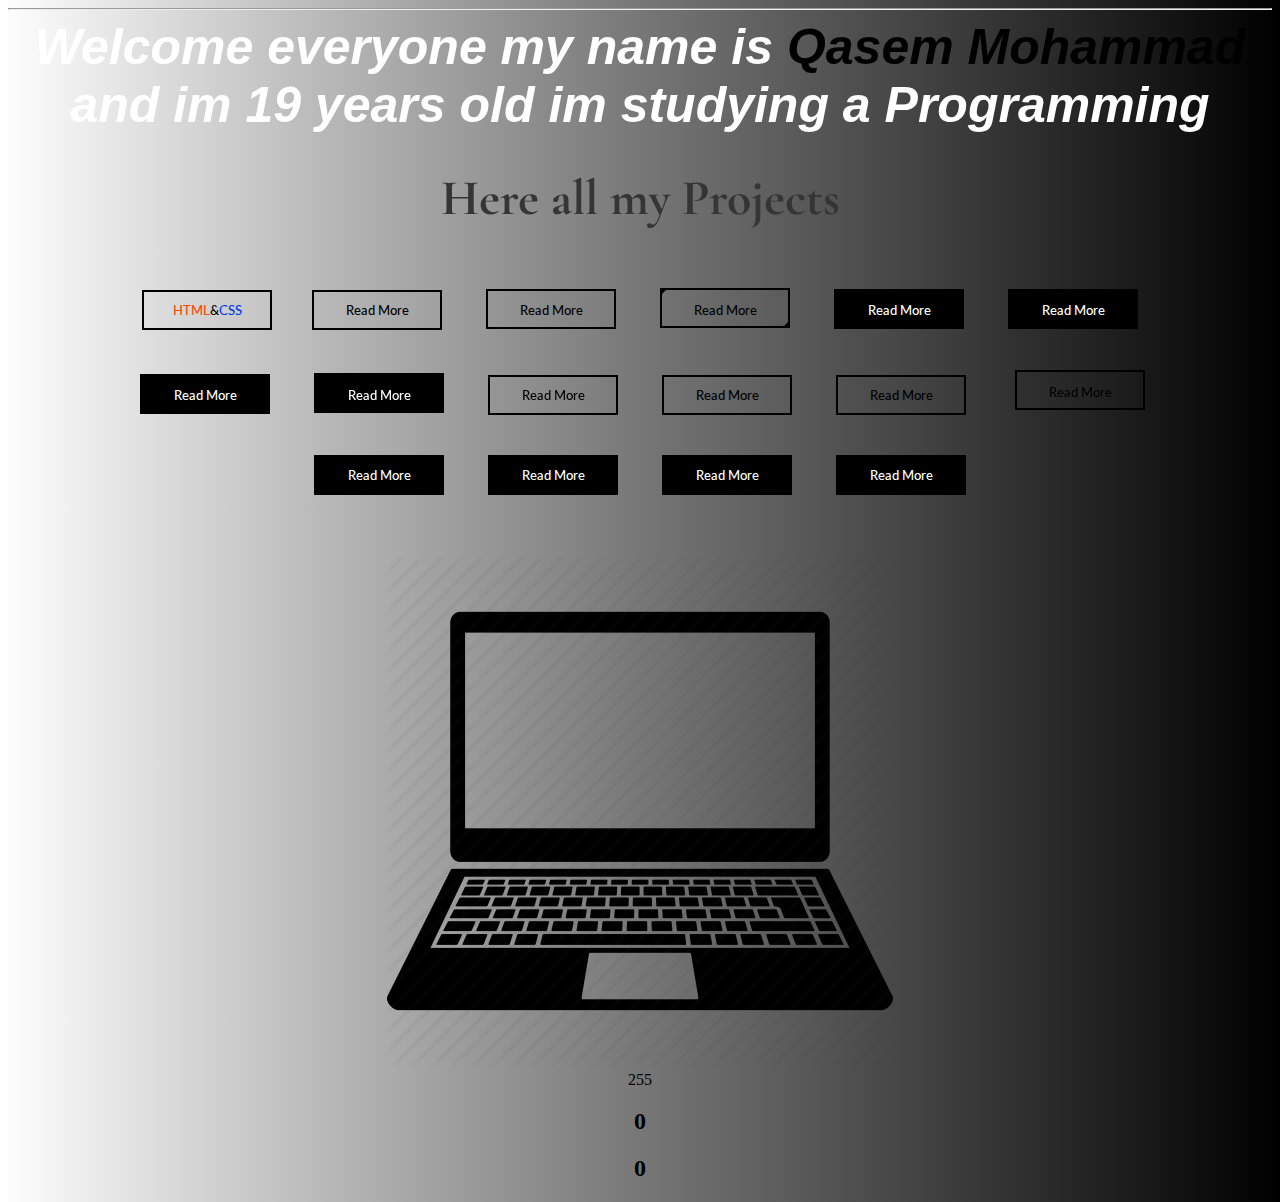
<file: index.html>
<!DOCTYPE html>
<html lang="en">
<head>
    <script>
        function Readmousemove(e) {
          var result_x = document.getElementById ("x_result");
          var result_y = document.getElementById ("y_result");
          result_x.innerHTML = e.clientX;
          result_y.innerHTML = e.clientY;
        }
        document.onmousemove = Readmousemove;  
      </script>
    <meta charset="UTF-8">
    <meta http-equiv="X-UA-Compatible" content="IE=edge">
    <meta name="viewport" content="width=device-width, initial-scale=1.0">
    <title>Qasem Website</title>
    <link rel="stylesheet" type="text/css" href="index.css"
</head>
<body id="body">
    <div>





        <hr>
    </div>
    <div id="main"><center><strong>Welcome everyone my name is <span id="name">Qasem Mohammad</span> and im 19 years old im studying a Programming</strong></center></div>
<div>
    <header>
        <link href="https://fonts.googleapis.com/css2?family=Lato&display=swap" rel="stylesheet">
       <link href="https://fonts.googleapis.com/css2?family=Cormorant+Garamond:wght@500&display=swap" rel="stylesheet">
     </header>
     
     <h1>Here all my Projects</h1>
     <div class="frame">
       <button onclick="window.location.href='http://127.0.0.1:5500/HTML5.html';" class="custom-btn btn-1"><span id="html">HTML</span>&<span id="css">CSS</span></a>
       <button class="custom-btn btn-2">Read More</button>
       <button class="custom-btn btn-3"><span>Read More</span></button>
       <button class="custom-btn btn-4">Read More</button>
       <button class="custom-btn btn-5"><span>Read More</span></button>
       <button class="custom-btn btn-6"><span>Read More</span></button>
       <button class="custom-btn btn-7">Read More</button>
       <button class="custom-btn btn-8">Read More</button>
       <button class="custom-btn btn-9">Read More</button>
       <button class="custom-btn btn-10">Read More</button>
       <button class="custom-btn btn-11">Read More</button>
       <button class="custom-btn btn-12"><span>Click!</span><span>Read More</span></button>
       <button class="custom-btn btn-13">Read More</button>
       <button class="custom-btn btn-14">Read More</button>
       <button class="custom-btn btn-15">Read More</button>
       <button class="custom-btn btn-16">Read More</button>
       <p style="font-family: Andale Mono, monospace;">
         </p>
     </div>


</table></center>
</div>
<center> <img src="images/pngegg.png"</center>
<div>
255
</div>
<h2 id="x_result">0</h2>
<h2 id="y_result">0</h2>
</body>
</html>
</file>
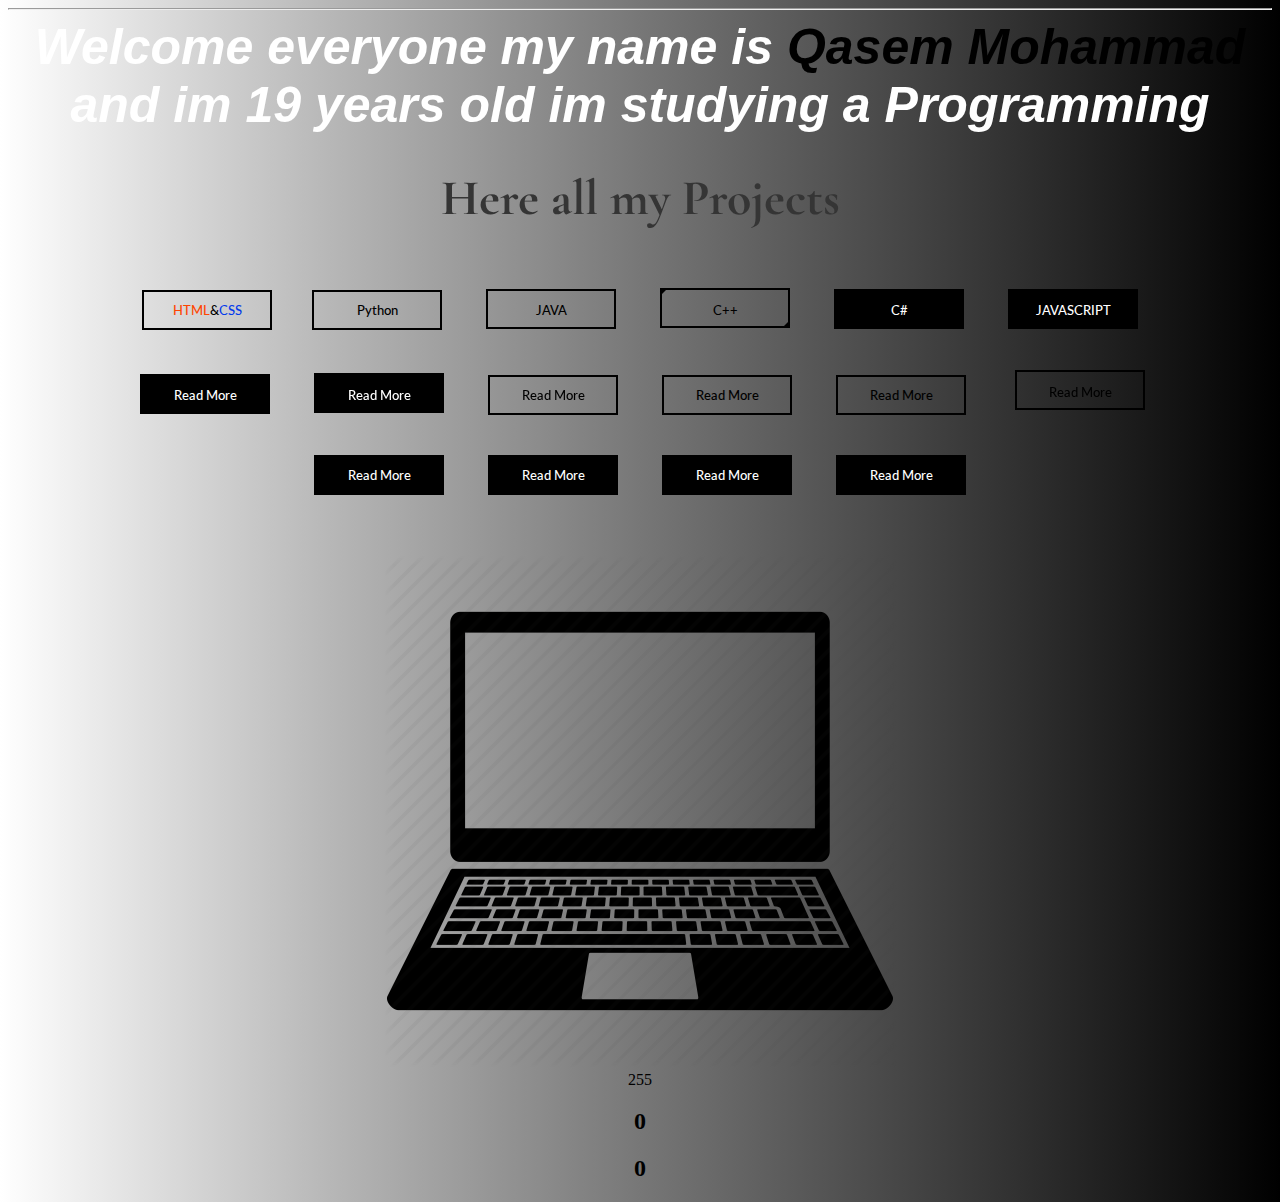
<file: HTML CSS/index.html>
<!DOCTYPE html>
<html lang="en">
<head>
    <script>
        function Readmousemove(e) {
          var result_x = document.getElementById ("x_result");
          var result_y = document.getElementById ("y_result");
          result_x.innerHTML = e.clientX;
          result_y.innerHTML = e.clientY;
        }
        document.onmousemove = Readmousemove;  
      </script>
    <meta charset="UTF-8">
    <meta http-equiv="X-UA-Compatible" content="IE=edge">
    <meta name="viewport" content="width=device-width, initial-scale=1.0">
    <title>Qasem Website</title>
    <link rel="stylesheet" type="text/css" href="index.css"
</head>
<body id="body">
    <div>





        <hr>
    </div>
    <div id="main"><center><strong>Welcome everyone my name is <span id="name">Qasem Mohammad</span> and im 19 years old im studying a Programming</strong></center></div>
<div>
    <header>
        <link href="https://fonts.googleapis.com/css2?family=Lato&display=swap" rel="stylesheet">
       <link href="https://fonts.googleapis.com/css2?family=Cormorant+Garamond:wght@500&display=swap" rel="stylesheet">
     </header>
     
     <h1>Here all my Projects</h1>
     <div class="frame">
       <button onclick="window.location.href='http://127.0.0.1:5500/HTML CSS/HTML5.html';" class="custom-btn btn-1"><span id="html">HTML</span>&<span id="css">CSS</span></a>
       <button onclick="window.location.href='http://127.0.0.1:5500/python.html';" class="custom-btn btn-2">Python</button>
       <button class="custom-btn btn-3"><span>JAVA</span></button>
       <button class="custom-btn btn-4">C++</button>
       <button class="custom-btn btn-5"><span>C#</span></button>
       <button class="custom-btn btn-6"><span>JAVASCRIPT</span></button>
       <button class="custom-btn btn-7">Read More</button>
       <button class="custom-btn btn-8">Read More</button>
       <button class="custom-btn btn-9">Read More</button>
       <button class="custom-btn btn-10">Read More</button>
       <button class="custom-btn btn-11">Read More</button>
       <button class="custom-btn btn-12"><span>Click!</span><span>Read More</span></button>
       <button class="custom-btn btn-13">Read More</button>
       <button class="custom-btn btn-14">Read More</button>
       <button class="custom-btn btn-15">Read More</button>
       <button class="custom-btn btn-16">Read More</button>
       <p style="font-family: Andale Mono, monospace;">
         </p>
     </div>


</table></center>
</div>
<center> <img src="/images/pngegg.png"</center>
<div>
255
</div>
<h2 id="x_result">0</h2>
<h2 id="y_result">0</h2>
</body>
</html>
</file>
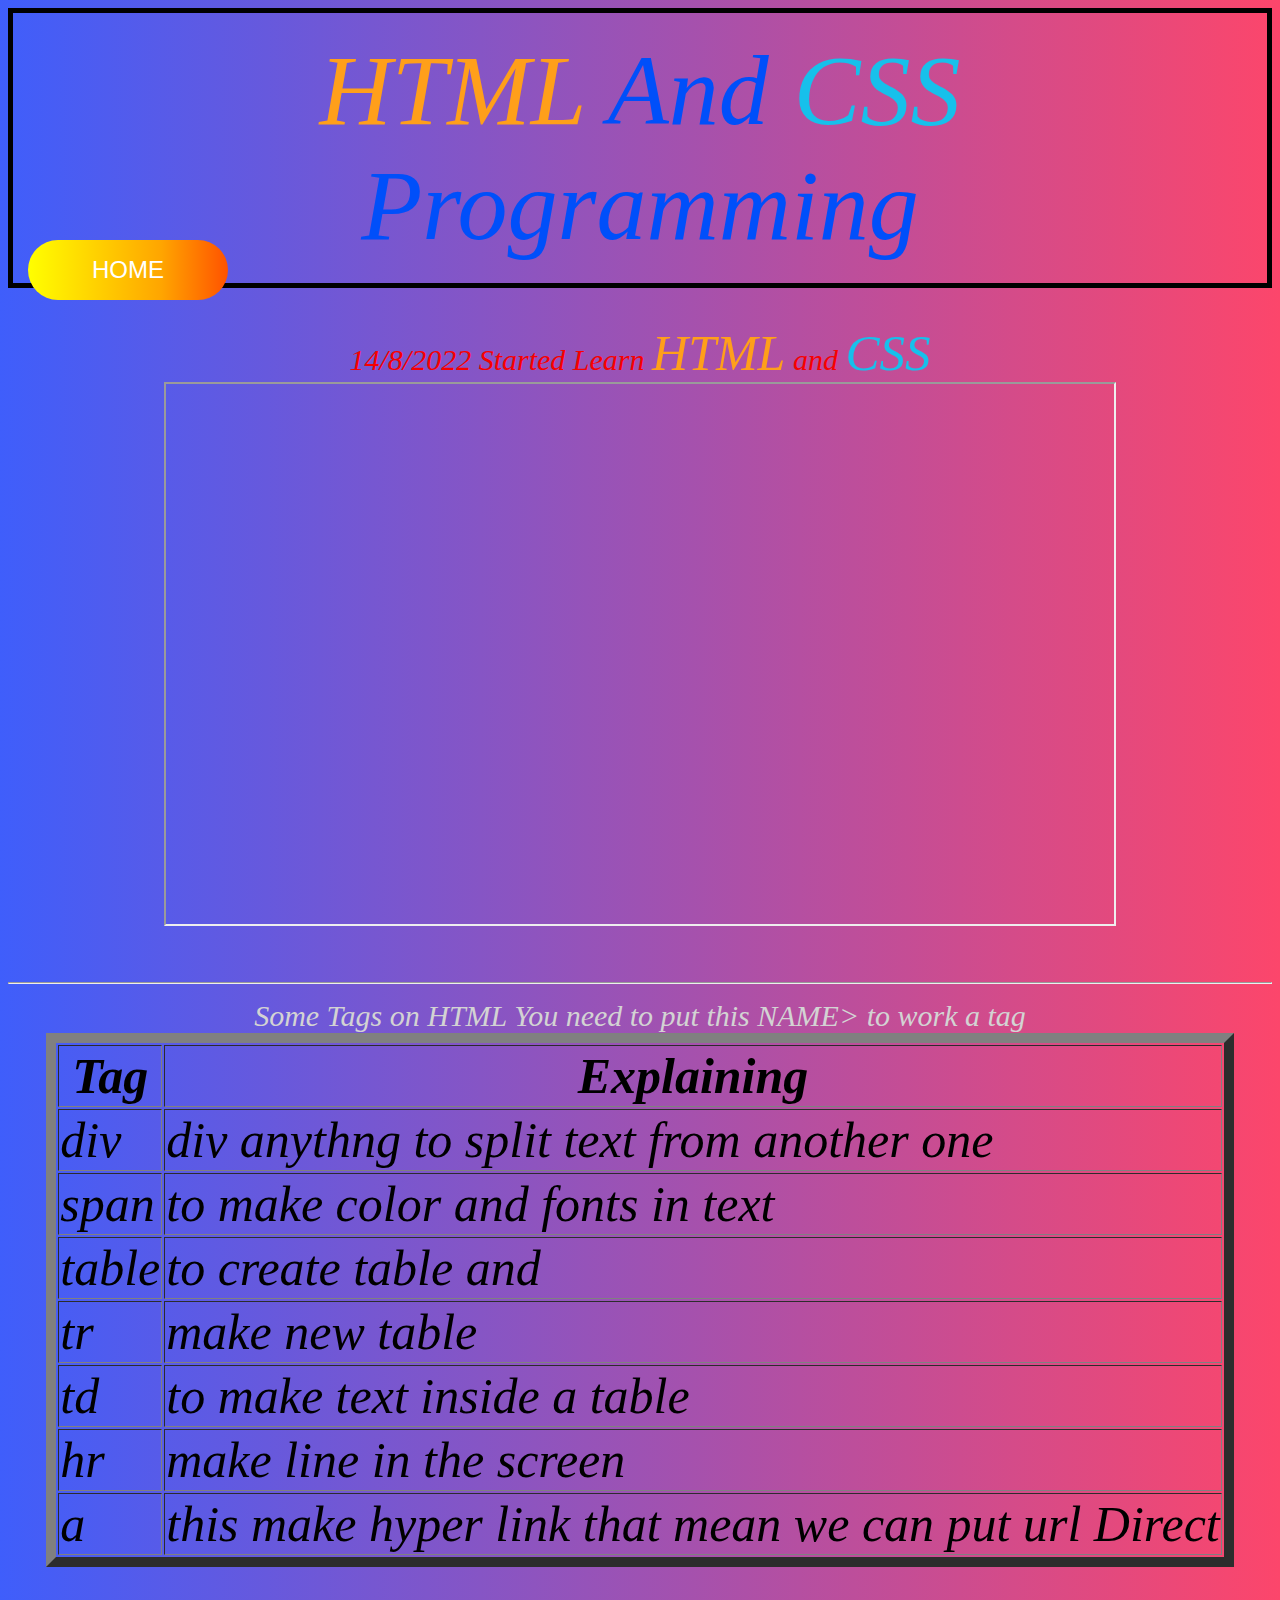
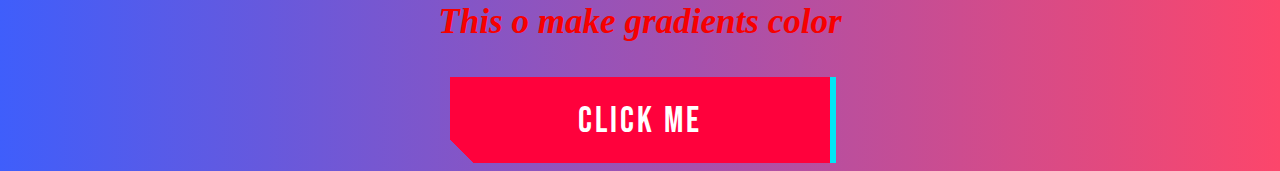
<file: HTML5.html>
<!DOCTYPE html>
<html lang="en">
<head>
    <meta charset="UTF-8">
    <meta http-equiv="X-UA-Compatible" content="IE=edge">
    <meta name="viewport" content="width=device-width, initial-scale=1.0">
    <title>My Website</title>
    <link rel="stylesheet" type="text/css" href="style.css"


</head>
<body>
    <div>
        <a id="a-1" href="/index.html">HOME</a>  
    </div>
<div id="website_header">

<center><span id="chtml">HTML</span> And <span id="ccss">CSS</span> Programming</center>


</div>
<br>
<br>
<div class="text">
<center>14/8/2022 Started Learn <span id="html">HTML</span> and <span id="css">CSS</span></center>
<center><iframe width="948" height="540" src="https://www.youtube.com/embed/c9559JVpFV4" title="تعلم HTML و CSS خطوة بخطوة بطريقة سهلة ومبسطة - دورة كاملة" frameborder="05" allow="accelerometer; autoplay; clipboard-write; encrypted-media; gyroscope; picture-in-picture" allowfullscreen></iframe></center>

<br>
<hr>
<div id="tags">
    <center>Some Tags on HTML You need to put this NAME> to work a tag
        <br>






        </table> 
    </center>

</div>

<div>
    <div class="table">
        <center><table border="10">
            <tr><th>Tag</th><th>Explaining</th></tr>
            <tr><td>div</td><td>div anythng to split text from another one</td></tr></center>
            <tr><td>span</td><td>to make color and fonts in text</td></tr></center>
            <tr><td>table</td><td>to create table and</td></tr></center>
            <tr><td>tr</td><td>make new table</td></tr></center>
            <tr><td>td</td><td>to make text inside a table</td></tr></center>
            <tr><td>hr</td><td>make line in the screen</td></tr></center>
            <tr><td>a</td><td>this make hyper link that mean we can put url Direct</td></tr></center>
        
        </table>
            
                    
</div>
<div>
    <h3><center>This o make gradients color</center></h3>

<center><link rel="preconnect" href="https://fonts.gstatic.com"> 
    <link href="https://fonts.googleapis.com/css2?family=Bebas+Neue&display=swap" rel="stylesheet" >
    
    <button>Click me</button></center>
</div>

</body>
</html>
</file>
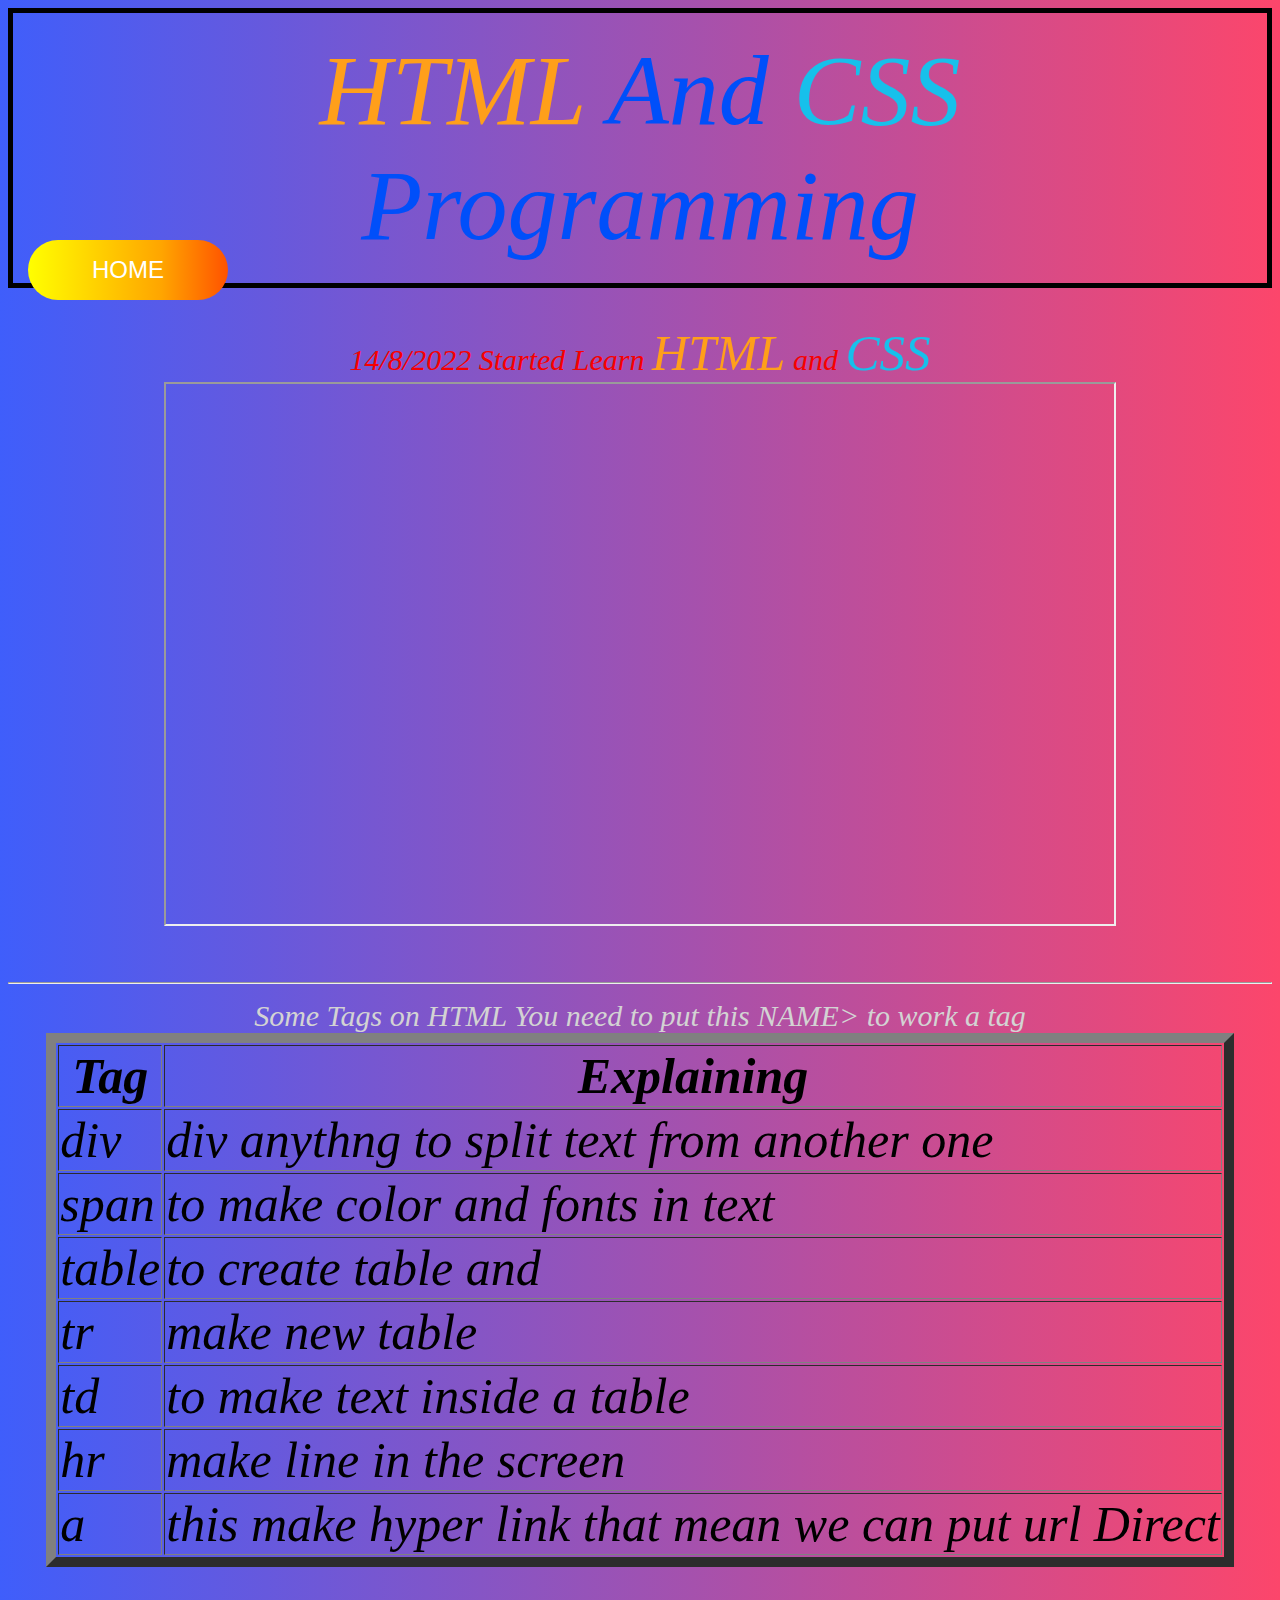
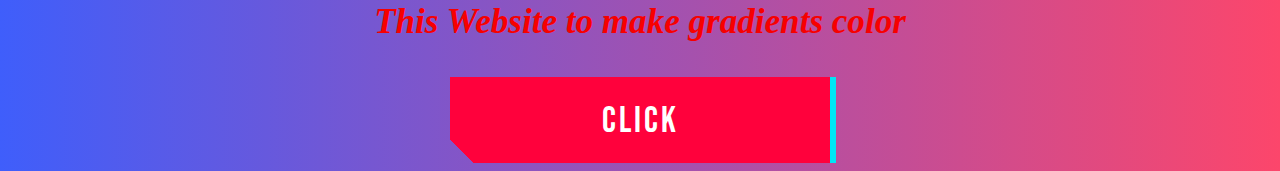
<file: HTML CSS/HTML5.html>
<!DOCTYPE html>
<html lang="en">

<head>
    <meta charset="UTF-8">
    <meta http-equiv="X-UA-Compatible" content="IE=edge">
    <meta name="viewport" content="width=device-width, initial-scale=1.0">
    <title>My Website</title>
    <link rel="stylesheet" type="text/css" href="style.css" </head>

<body>
    <div>
        <a id="a-1" href="index.html">HOME</a>
    </div>
    <div id="website_header">

        <center><span id="chtml">HTML</span> And <span id="ccss">CSS</span> Programming</center>


    </div>
    <br>
    <br>
    <div class="text">
        <center>14/8/2022 Started Learn <span id="html">HTML</span> and <span id="css">CSS</span></center>
        <center><iframe width="948" height="540" src="https://www.youtube.com/embed/c9559JVpFV4"
                title="تعلم HTML و CSS خطوة بخطوة بطريقة سهلة ومبسطة - دورة كاملة" frameborder="05"
                allow="accelerometer; autoplay; clipboard-write; encrypted-media; gyroscope; picture-in-picture"
                allowfullscreen></iframe></center>

        <br>
        <hr>
        <div id="tags">
            <center>Some Tags on HTML You need to put this NAME> to work a tag
                <br>






                </table>
            </center>

        </div>

        <div>
            <div class="table">
                <center>
                    <table border="10">
                        <tr>
                            <th>Tag</th>
                            <th>Explaining</th>
                        </tr>
                        <tr>
                            <td>div</td>
                            <td>div anythng to split text from another one</td>
                        </tr>
                </center>
                <tr>
                    <td>span</td>
                    <td>to make color and fonts in text</td>
                </tr>
                </center>
                <tr>
                    <td>table</td>
                    <td>to create table and</td>
                </tr>
                </center>
                <tr>
                    <td>tr</td>
                    <td>make new table</td>
                </tr>
                </center>
                <tr>
                    <td>td</td>
                    <td>to make text inside a table</td>
                </tr>
                </center>
                <tr>
                    <td>hr</td>
                    <td>make line in the screen</td>
                </tr>
                </center>
                <tr>
                    <td>a</td>
                    <td>this make hyper link that mean we can put url Direct</td>
                </tr>
                </center>

                </table>


            </div>
            <div>
                <h3>
                    <center>This Website to make gradients color</center>
                </h3>

                <center>
                    <link rel="preconnect" href="https://fonts.gstatic.com">
                    <link href="https://fonts.googleapis.com/css2?family=Bebas+Neue&display=swap" rel="stylesheet">

                    <button>Click</button>
                </center>
            </div>

</body>

</html>
</file>
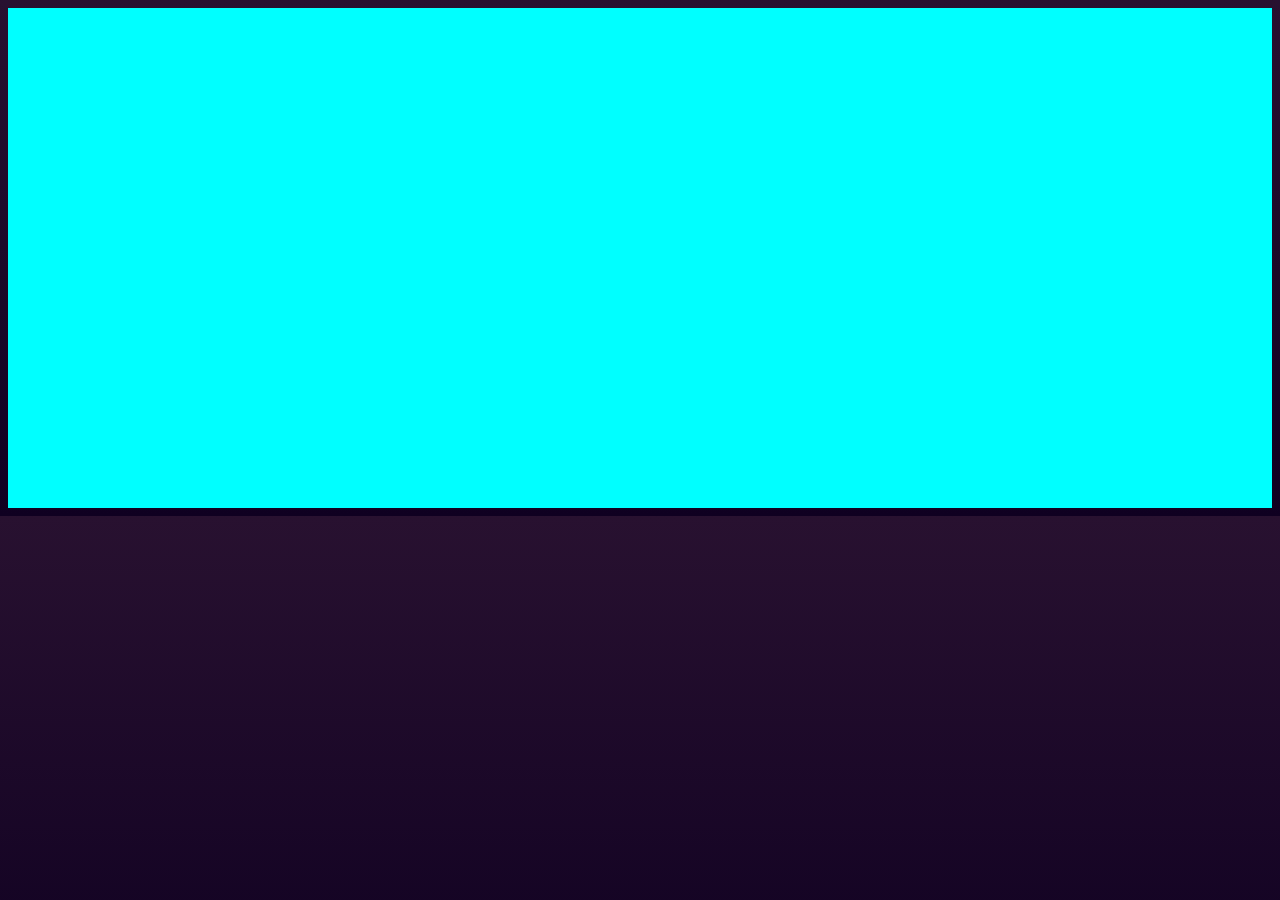
<file: HTML CSS/test.html>
<!DOCTYPE html>
<html lang="en">
<head>
    <meta charset="UTF-8">
    <meta http-equiv="X-UA-Compatible" content="IE=edge">
    <meta name="viewport" content="width=device-width, initial-scale=1.0">
    <title>Document</title>
    <link rel="stylesheet" type="text/css" href="test.css"
</head>
<body>
    
</body>
</html>
</file>
<file: index.css>
#body {

  background-image: linear-gradient(to right, #ffffff, #b9b9b9, #777777, #3b3b3b, #000000);
}
#main {color: white;
    font-size: 50px; font-family: Verdana, Geneva, Tahoma, sans-serif; font-style: italic;}


td {
font-size: 50px;
color: crimson;
}

#name {color: black; font-family:Impact, Haettenschweiler, 'Arial Narrow Bold', sans-serif ;}

body {
    background: #e0e5ec;
  }
  h1 {
    position: relative;
    text-align: center;
    color: #353535;
    font-size: 50px;
    font-family: "Cormorant Garamond", serif;
  }
  
  p {
    font-family: 'Lato', sans-serif;
    font-weight: 300;
    text-align: center;
    font-size: 18px;
    color: #676767;
  }
  .frame {
    width: 90%;
    margin: 40px auto;
    text-align: center;
  }
  button {
    margin: 20px;
    outline: none;
  }
  .custom-btn {
    width: 130px;
    height: 40px;
    padding: 10px 25px;
    border: 2px solid #000;
    font-family: 'Lato', sans-serif;
    font-weight: 500;
    background: transparent;
    cursor: pointer;
    transition: all 0.3s ease;
    position: relative;
    display: inline-block;
  }
  
  /* 1 */
  .btn-1 {
    transition: all 0.3s ease;
  }
  .btn-1:hover {
     box-shadow:
     -7px -7px 20px 0px #fff9,
     -4px -4px 5px 0px #fff9,
     7px 7px 20px 0px #0002,
     4px 4px 5px 0px #0001;
  }
  
  /* 2 */
  .btn-2 {
    
  }
  .btn-2:after {
    position: absolute;
    content: "";
    top: 5px;
    left: 6px;
    width: 90%;
    height: 70%;
    border: 1px solid #000;
    opacity: 0;
    transition: all 0.3s ease;
  }
  .btn-2:hover:after {
    opacity: 1;
  }
  
  
  /* 3 */
  .btn-3 {
    line-height: 39px;
    padding: 0;
  }
  .btn-3:hover{
    background: transparent;
    color: #000;
  }
  .btn-3 span {
    position: relative;
    display: block;
    width: 100%;
    height: 100%;
  }
  .btn-3:before,
  .btn-3:after {
    position: absolute;
    content: "";
    left: 0;
    top: 0;
    background: #000;
    transition: all 0.3s ease;
  }
  .btn-3:before {
    height: 0%;
    width: 2px;
  }
  .btn-3:after {
    width: 0%;
    height: 2px;
  }
  .btn-3:hover:before {
    height: 100%;
  }
  .btn-3:hover:after {
    width: 100%;
  }
  .btn-3 span:before,
  .btn-3 span:after {
    position: absolute;
    content: "";
    right: 0;
    bottom: 0;
    background: #000;
    transition: all 0.3s ease;
  }
  .btn-3 span:before {
    width: 2px;
    height: 0%;
  }
  .btn-3 span:after {
    width: 0%;
    height: 2px;
  }
  .btn-3 span:hover:before {
    height: 100%;
  }
  .btn-3 span:hover:after {
    width: 100%;
  }
  
  /* 4 */
  .btn-4 {
    position: relative;
    color: #000;
    z-index: 2;
    line-height: 40px;
    padding: 0;
  }
  .btn-4:hover{
    border: none;
  }
  .btn-4:before,
  .btn-4:after {
    position: absolute;
    content: "";
    width: 0%;
    height: 0%;
    border: 2px solid;
    z-index: -1;
    transition: all 0.3s ease;
  }
  .btn-4:before {
    top: 0;
     left: 0;
     border-bottom-color: transparent;
     border-right-color: transparent;
     border-top-color: #000;
     border-left-color: #000;
  }
  .btn-4:after{
     bottom: 0;
     right: 0;
     border-top-color: transparent;
     border-left-color: transparent;
     border-bottom-color: #000;
     border-right-color: #000;
  }
  .btn-4:hover:before,
  .btn-4:hover:after {
    border-color: #000;
    height: 100%;
    width: 100%;
  }
  
  
  
  /* 5 */
  .btn-5 {
    background: #000;
    color: #fff;
    line-height: 42px;
    padding: 0;
    border: none;
  }
  .btn-5:hover {
    background: transparent;
    color: #000;
     box-shadow:
     -7px -7px 20px 0px #fff9,
     -4px -4px 5px 0px #fff9,
     7px 7px 20px 0px #0002,
     4px 4px 5px 0px #0001;
  }
  .btn-5:before,
  .btn-5:after{
    content:'';
    position:absolute;
    top:0;
    right:0;
    height:2px;
    width:0;
    background: #000;
    transition:400ms ease all;
  }
  .btn-5:after{
    right:inherit;
    top:inherit;
    left:0;
    bottom:0;
  }
  .btn-5:hover:before,
  .btn-5:hover:after{
    width:100%;
    transition:800ms ease all;
  }
  
  
  /* 6 */
  .btn-6 {
     background: #000;
    color: #fff;
    line-height: 42px;
    padding: 0;
    border: none;
  }
  .btn-6 span {
    position: relative;
    display: block;
    width: 100%;
    height: 100%;
  }
  .btn-6:before,
  .btn-6:after {
    position: absolute;
    content: "";
    height: 0%;
    width: 2px;
    background: #000;
  }
  .btn-6:before {
    right: 0;
    top: 0;
    transition: all 500ms ease;
  }
  .btn-6:after {
    left: 0;
    bottom: 0;
    transition: all 500ms ease;
  }
  .btn-6:hover{
    color: #000;
    background: transparent;
  }
  .btn-6:hover:before {
    transition: all 500ms ease;
    height: 100%;
  }
  .btn-6:hover:after {
    transition: all 500ms ease;
    height: 100%;
  }
  .btn-6 span:before,
  .btn-6 span:after {
    position: absolute;
    content: "";
    background: #000;
  }
  .btn-6 span:before {
    left: 0;
    top: 0;
    width: 0%;
    height: 2px;
    transition: all 500ms ease;
  }
  .btn-6 span:after {
    right: 0;
    bottom: 0;
    width: 0%;
    height: 2px;
    transition: all 500ms ease;
  }
  .btn-6 span:hover:before {
    width: 100%;
  }
  .btn-6 span:hover:after {
    width: 100%;
  }
  
  /* 7 */
  .btn-7 {
     background: #000;
    color: #fff;
    line-height: 42px;
    padding: 0;
    border: none;
    z-index: 1;
     -webkit-transition: all 0.3s linear;
      transition: all 0.3s linear;
  }
  .btn-7:hover {
    background: transparent;
    color: #000;
  }
  .btn-7:before,
  .btn-7:after {
    position: absolute;
    content: "";
    left: 0;
    width: 100%;
    height: 50%;
    right: 0;
    z-index: -1;
    background: #000;
    transition: all 0.3s ease;
  }
  .btn-7:before {
    top: 0;
  }
  .btn-7:after {
    bottom: 0;
  }
  .btn-7:hover:before,
  .btn-7:hover:after {
    height: 0;
    background-color: #000;
  }
  
  
  
  
  /* 8 */
  .btn-8 {
     line-height: 40px;
    padding: 0;
    background: transparent;
    position: relative;
    z-index: 2;
    color: #fff;
    -webkit-perspective: 300px;
    perspective: 300px;
    -webkit-transform-style: preserve-3d;
    transform-style: preserve-3d;
  }
  .btn-8:hover{
    color: #000;
  }
  .btn-8:after {
    position: absolute;
    content: "";
    top: 0;
    left: 0;
    width: 100%;
    height: 100%;
    background: #000;
    z-index: -1;
    -webkit-transform-origin: center bottom;
    transform-origin: center bottom;
    -webkit-transform: rotateX(0);
    transform: rotateX(0);
    transition: all 0.3s ease;
  }
  .btn-8:hover:after {
    -webkit-transform: rotateX(-180deg);
    transform: rotateX(-180deg);
  }
    
  
  /* 9 */
  .btn-9 {
    z-index: 2;
    transition: all 0.3s ease;
    overflow: hidden;
  }
  .btn-9:after {
    position: absolute;
    content: " ";
    z-index: -1;
    top: 0;
    left: 0;
    width: 100%;
    height: 100%;
    transition: all 0.3s ease;
  }
  .btn-9:hover {
    box-shadow:  4px 4px 6px 0 rgba(255,255,255,.5),
                -4px -4px 6px 0 rgba(116, 125, 136, .2), 
      inset -4px -4px 6px 0 rgba(255,255,255,.5),
      inset 4px 4px 6px 0 rgba(116, 125, 136, .3);
    color: #fff;
  }
  .btn-9:hover:after {
    -webkit-transform: scale(2) rotate(180deg);
    transform: scale(2) rotate(180deg);
    background: #000;
    box-shadow:  4px 4px 6px 0 rgba(255,255,255,.5),
                -4px -4px 6px 0 rgba(116, 125, 136, .2), 
      inset -4px -4px 6px 0 rgba(255,255,255,.5),
      inset 4px 4px 6px 0 rgba(116, 125, 136, .3);
  }
  
  /* 10 */
  .btn-10 {
    transition: all 0.3s ease;
    overflow: hidden;
  }
  .btn-10:after {
    position: absolute;
    content: " ";
    top: 0;
    left: 0;
    z-index: -1;
    width: 100%;
    height: 100%;
    transition: all 0.3s ease;
    -webkit-transform: scale(.1);
    transform: scale(.1);
  }
  .btn-10:hover {
    color: #fff;
  }
  .btn-10:hover:after {
    background: #000;
    -webkit-transform: scale(1);
    transform: scale(1);
  }
  
  /* 11 */
  .btn-11 {
    overflow: hidden;
    transition: all 0.3s ease;
  }
  .btn-11:hover {
     background: #000;
    color: #fff;
  }
  .btn-11:before {
      position: absolute;
      content: '';
      display: inline-block;
      top: -180px;
      left: 0;
      width: 30px;
      height: 100%;
      background-color: #fff;
      animation: shiny-btn1 3s ease-in-out infinite;
  }
  .btn-11:active{
    box-shadow:  4px 4px 6px 0 rgba(255,255,255,.3),
                -4px -4px 6px 0 rgba(116, 125, 136, .2), 
      inset -4px -4px 6px 0 rgba(255,255,255,.2),
      inset 4px 4px 6px 0 rgba(0, 0, 0, .2);
  }
  
  
  @-webkit-keyframes shiny-btn1 {
      0% { -webkit-transform: scale(0) rotate(45deg); opacity: 0; }
      80% { -webkit-transform: scale(0) rotate(45deg); opacity: 0.5; }
      81% { -webkit-transform: scale(4) rotate(45deg); opacity: 1; }
      100% { -webkit-transform: scale(50) rotate(45deg); opacity: 0; }
  }
  
  
  /* 12 */
  .btn-12{
    position: relative;
    right: 20px;
    bottom: 20px;
    border:none;
    width: 130px;
    height: 40px;
    line-height: 40px;
    -webkit-perspective: 230px;
    perspective: 230px;
  }
  .btn-12 span {
    display: block;
    position: absolute;
    width: 130px;
    height: 40px;
    border: 2px solid #000;
    margin:0;
    text-align: center;
    -webkit-box-sizing: border-box;
    -moz-box-sizing: border-box;
    box-sizing: border-box;
    -webkit-transition: all .3s;
    transition: all .3s;
  }
  .btn-12 span:nth-child(1) {
    box-shadow:
     -7px -7px 20px 0px #fff9,
     -4px -4px 5px 0px #fff9,
     7px 7px 20px 0px #0002,
     4px 4px 5px 0px #0001;
    -webkit-transform: rotateX(90deg);
    -moz-transform: rotateX(90deg);
    transform: rotateX(90deg);
    -webkit-transform-origin: 50% 50% -20px;
    -moz-transform-origin: 50% 50% -20px;
    transform-origin: 50% 50% -20px;
  }
  .btn-12 span:nth-child(2) {
    -webkit-transform: rotateX(0deg);
    -moz-transform: rotateX(0deg);
    transform: rotateX(0deg);
    -webkit-transform-origin: 50% 50% -20px;
    -moz-transform-origin: 50% 50% -20px;
    transform-origin: 50% 50% -20px;
  }
  .btn-12:hover span:nth-child(1) {
    -webkit-transform: rotateX(0deg);
    -moz-transform: rotateX(0deg);
    transform: rotateX(0deg);
  }
  .btn-12:hover span:nth-child(2) {
    background: #e0e5ec;
    color: #e0e5ec;
    -webkit-transform: rotateX(-90deg);
    -moz-transform: rotateX(-90deg);
    transform: rotateX(-90deg);
  }
  
  
  /* 13 */
  .btn-13 {
     background: #000;
    color: #fff;
    z-index: 1;
  }
  .btn-13:after {
    position: absolute;
    content: "";
    width: 100%;
    height: 0;
    bottom: 0;
    left: 0;
    z-index: -1;
     background: #e0e5ec;
    transition: all 0.3s ease;
  }
  .btn-13:hover {
    color: #000;
  }
  .btn-13:hover:after {
    top: 0;
    height: 100%;
  }
  .btn-13:active {
    top: 2px;
  }
  
  
  /* 14 */
  .btn-14 {
     background: #000;
    color: #fff;
    z-index: 1;
  }
  .btn-14:after {
    position: absolute;
    content: "";
    width: 100%;
    height: 0;
    top: 0;
    left: 0;
    z-index: -1;
    background: #e0e5ec;
    transition: all 0.3s ease;
  }
  .btn-14:hover {
    color: #000;
  }
  .btn-14:hover:after {
    top: auto;
    bottom: 0;
    height: 100%;
  }
  .btn-14:active {
    top: 2px;
  }
  
  /* 15 */
  .btn-15 {
     background: #000;
    color: #fff;
    z-index: 1;
  }
  .btn-15:after {
    position: absolute;
    content: "";
    width: 0;
    height: 100%;
    top: 0;
    right: 0;
    z-index: -1;
     background: #e0e5ec;
    transition: all 0.3s ease;
  }
  .btn-15:hover {
    color: #000;
  }
  .btn-15:hover:after {
    left: 0;
    width: 100%;
  }
  .btn-15:active {
    top: 2px;
  }
  
  
  /* 16 */
  .btn-16 {
     background: #000;
    color: #fff;
    z-index: 1;
  }
  .btn-16:after {
    position: absolute;
    content: "";
    width: 0;
    height: 100%;
    top: 0;
    left: 0;
    direction: rtl;
    z-index: -1;
    background: #e0e5ec;
    transition: all 0.3s ease;
  }
  .btn-16:hover {
    color: #000;
  }
  .btn-16:hover:after {
    left: auto;
    right: 0;
    width: 100%;
  }
  .btn-16:active {
    top: 2px;
  }



#html {

  color: orangered;
}


#css {


  color: rgb(5, 59, 236);
}
</file>
<file: HTML CSS/index.css>
#body {

  background-image: linear-gradient(to right, #ffffff, #b9b9b9, #777777, #3b3b3b, #000000);
}

#main {
  color: white;
  font-size: 50px;
  font-family: Verdana, Geneva, Tahoma, sans-serif;
  font-style: italic;
}


td {
  font-size: 50px;
  color: crimson;
}

#name {
  color: black;
  font-family: Impact, Haettenschweiler, 'Arial Narrow Bold', sans-serif;
}

body {
  background: #e0e5ec;
}

h1 {
  position: relative;
  text-align: center;
  color: #353535;
  font-size: 50px;
  font-family: "Cormorant Garamond", serif;
}

p {
  font-family: 'Lato', sans-serif;
  font-weight: 300;
  text-align: center;
  font-size: 18px;
  color: #676767;
}

.frame {
  width: 90%;
  margin: 40px auto;
  text-align: center;
}

button {
  margin: 20px;
  outline: none;
}

.custom-btn {
  width: 130px;
  height: 40px;
  padding: 10px 25px;
  border: 2px solid #000;
  font-family: 'Lato', sans-serif;
  font-weight: 500;
  background: transparent;
  cursor: pointer;
  transition: all 0.3s ease;
  position: relative;
  display: inline-block;
}

/* 1 */
.btn-1 {
  transition: all 0.3s ease;
}

.btn-1:hover {
  box-shadow:
    -7px -7px 20px 0px #fff9,
    -4px -4px 5px 0px #fff9,
    7px 7px 20px 0px #0002,
    4px 4px 5px 0px #0001;
}

/* 2 */
.btn-2 {}

.btn-2:after {
  position: absolute;
  content: "";
  top: 5px;
  left: 6px;
  width: 90%;
  height: 70%;
  border: 1px solid #000;
  opacity: 0;
  transition: all 0.3s ease;
}

.btn-2:hover:after {
  opacity: 1;
}


/* 3 */
.btn-3 {
  line-height: 39px;
  padding: 0;
}

.btn-3:hover {
  background: transparent;
  color: #000;
}

.btn-3 span {
  position: relative;
  display: block;
  width: 100%;
  height: 100%;
}

.btn-3:before,
.btn-3:after {
  position: absolute;
  content: "";
  left: 0;
  top: 0;
  background: #000;
  transition: all 0.3s ease;
}

.btn-3:before {
  height: 0%;
  width: 2px;
}

.btn-3:after {
  width: 0%;
  height: 2px;
}

.btn-3:hover:before {
  height: 100%;
}

.btn-3:hover:after {
  width: 100%;
}

.btn-3 span:before,
.btn-3 span:after {
  position: absolute;
  content: "";
  right: 0;
  bottom: 0;
  background: #000;
  transition: all 0.3s ease;
}

.btn-3 span:before {
  width: 2px;
  height: 0%;
}

.btn-3 span:after {
  width: 0%;
  height: 2px;
}

.btn-3 span:hover:before {
  height: 100%;
}

.btn-3 span:hover:after {
  width: 100%;
}

/* 4 */
.btn-4 {
  position: relative;
  color: #000;
  z-index: 2;
  line-height: 40px;
  padding: 0;
}

.btn-4:hover {
  border: none;
}

.btn-4:before,
.btn-4:after {
  position: absolute;
  content: "";
  width: 0%;
  height: 0%;
  border: 2px solid;
  z-index: -1;
  transition: all 0.3s ease;
}

.btn-4:before {
  top: 0;
  left: 0;
  border-bottom-color: transparent;
  border-right-color: transparent;
  border-top-color: #000;
  border-left-color: #000;
}

.btn-4:after {
  bottom: 0;
  right: 0;
  border-top-color: transparent;
  border-left-color: transparent;
  border-bottom-color: #000;
  border-right-color: #000;
}

.btn-4:hover:before,
.btn-4:hover:after {
  border-color: #000;
  height: 100%;
  width: 100%;
}



/* 5 */
.btn-5 {
  background: #000;
  color: #fff;
  line-height: 42px;
  padding: 0;
  border: none;
}

.btn-5:hover {
  background: transparent;
  color: #000;
  box-shadow:
    -7px -7px 20px 0px #fff9,
    -4px -4px 5px 0px #fff9,
    7px 7px 20px 0px #0002,
    4px 4px 5px 0px #0001;
}

.btn-5:before,
.btn-5:after {
  content: '';
  position: absolute;
  top: 0;
  right: 0;
  height: 2px;
  width: 0;
  background: #000;
  transition: 400ms ease all;
}

.btn-5:after {
  right: inherit;
  top: inherit;
  left: 0;
  bottom: 0;
}

.btn-5:hover:before,
.btn-5:hover:after {
  width: 100%;
  transition: 800ms ease all;
}


/* 6 */
.btn-6 {
  background: #000;
  color: #fff;
  line-height: 42px;
  padding: 0;
  border: none;
}

.btn-6 span {
  position: relative;
  display: block;
  width: 100%;
  height: 100%;
}

.btn-6:before,
.btn-6:after {
  position: absolute;
  content: "";
  height: 0%;
  width: 2px;
  background: #000;
}

.btn-6:before {
  right: 0;
  top: 0;
  transition: all 500ms ease;
}

.btn-6:after {
  left: 0;
  bottom: 0;
  transition: all 500ms ease;
}

.btn-6:hover {
  color: #000;
  background: transparent;
}

.btn-6:hover:before {
  transition: all 500ms ease;
  height: 100%;
}

.btn-6:hover:after {
  transition: all 500ms ease;
  height: 100%;
}

.btn-6 span:before,
.btn-6 span:after {
  position: absolute;
  content: "";
  background: #000;
}

.btn-6 span:before {
  left: 0;
  top: 0;
  width: 0%;
  height: 2px;
  transition: all 500ms ease;
}

.btn-6 span:after {
  right: 0;
  bottom: 0;
  width: 0%;
  height: 2px;
  transition: all 500ms ease;
}

.btn-6 span:hover:before {
  width: 100%;
}

.btn-6 span:hover:after {
  width: 100%;
}

/* 7 */
.btn-7 {
  background: #000;
  color: #fff;
  line-height: 42px;
  padding: 0;
  border: none;
  z-index: 1;
  -webkit-transition: all 0.3s linear;
  transition: all 0.3s linear;
}

.btn-7:hover {
  background: transparent;
  color: #000;
}

.btn-7:before,
.btn-7:after {
  position: absolute;
  content: "";
  left: 0;
  width: 100%;
  height: 50%;
  right: 0;
  z-index: -1;
  background: #000;
  transition: all 0.3s ease;
}

.btn-7:before {
  top: 0;
}

.btn-7:after {
  bottom: 0;
}

.btn-7:hover:before,
.btn-7:hover:after {
  height: 0;
  background-color: #000;
}




/* 8 */
.btn-8 {
  line-height: 40px;
  padding: 0;
  background: transparent;
  position: relative;
  z-index: 2;
  color: #fff;
  -webkit-perspective: 300px;
  perspective: 300px;
  -webkit-transform-style: preserve-3d;
  transform-style: preserve-3d;
}

.btn-8:hover {
  color: #000;
}

.btn-8:after {
  position: absolute;
  content: "";
  top: 0;
  left: 0;
  width: 100%;
  height: 100%;
  background: #000;
  z-index: -1;
  -webkit-transform-origin: center bottom;
  transform-origin: center bottom;
  -webkit-transform: rotateX(0);
  transform: rotateX(0);
  transition: all 0.3s ease;
}

.btn-8:hover:after {
  -webkit-transform: rotateX(-180deg);
  transform: rotateX(-180deg);
}


/* 9 */
.btn-9 {
  z-index: 2;
  transition: all 0.3s ease;
  overflow: hidden;
}

.btn-9:after {
  position: absolute;
  content: " ";
  z-index: -1;
  top: 0;
  left: 0;
  width: 100%;
  height: 100%;
  transition: all 0.3s ease;
}

.btn-9:hover {
  box-shadow: 4px 4px 6px 0 rgba(255, 255, 255, .5),
    -4px -4px 6px 0 rgba(116, 125, 136, .2),
    inset -4px -4px 6px 0 rgba(255, 255, 255, .5),
    inset 4px 4px 6px 0 rgba(116, 125, 136, .3);
  color: #fff;
}

.btn-9:hover:after {
  -webkit-transform: scale(2) rotate(180deg);
  transform: scale(2) rotate(180deg);
  background: #000;
  box-shadow: 4px 4px 6px 0 rgba(255, 255, 255, .5),
    -4px -4px 6px 0 rgba(116, 125, 136, .2),
    inset -4px -4px 6px 0 rgba(255, 255, 255, .5),
    inset 4px 4px 6px 0 rgba(116, 125, 136, .3);
}

/* 10 */
.btn-10 {
  transition: all 0.3s ease;
  overflow: hidden;
}

.btn-10:after {
  position: absolute;
  content: " ";
  top: 0;
  left: 0;
  z-index: -1;
  width: 100%;
  height: 100%;
  transition: all 0.3s ease;
  -webkit-transform: scale(.1);
  transform: scale(.1);
}

.btn-10:hover {
  color: #fff;
}

.btn-10:hover:after {
  background: #000;
  -webkit-transform: scale(1);
  transform: scale(1);
}

/* 11 */
.btn-11 {
  overflow: hidden;
  transition: all 0.3s ease;
}

.btn-11:hover {
  background: #000;
  color: #fff;
}

.btn-11:before {
  position: absolute;
  content: '';
  display: inline-block;
  top: -180px;
  left: 0;
  width: 30px;
  height: 100%;
  background-color: #fff;
  animation: shiny-btn1 3s ease-in-out infinite;
}

.btn-11:active {
  box-shadow: 4px 4px 6px 0 rgba(255, 255, 255, .3),
    -4px -4px 6px 0 rgba(116, 125, 136, .2),
    inset -4px -4px 6px 0 rgba(255, 255, 255, .2),
    inset 4px 4px 6px 0 rgba(0, 0, 0, .2);
}


@-webkit-keyframes shiny-btn1 {
  0% {
    -webkit-transform: scale(0) rotate(45deg);
    opacity: 0;
  }

  80% {
    -webkit-transform: scale(0) rotate(45deg);
    opacity: 0.5;
  }

  81% {
    -webkit-transform: scale(4) rotate(45deg);
    opacity: 1;
  }

  100% {
    -webkit-transform: scale(50) rotate(45deg);
    opacity: 0;
  }
}


/* 12 */
.btn-12 {
  position: relative;
  right: 20px;
  bottom: 20px;
  border: none;
  width: 130px;
  height: 40px;
  line-height: 40px;
  -webkit-perspective: 230px;
  perspective: 230px;
}

.btn-12 span {
  display: block;
  position: absolute;
  width: 130px;
  height: 40px;
  border: 2px solid #000;
  margin: 0;
  text-align: center;
  -webkit-box-sizing: border-box;
  -moz-box-sizing: border-box;
  box-sizing: border-box;
  -webkit-transition: all .3s;
  transition: all .3s;
}

.btn-12 span:nth-child(1) {
  box-shadow:
    -7px -7px 20px 0px #fff9,
    -4px -4px 5px 0px #fff9,
    7px 7px 20px 0px #0002,
    4px 4px 5px 0px #0001;
  -webkit-transform: rotateX(90deg);
  -moz-transform: rotateX(90deg);
  transform: rotateX(90deg);
  -webkit-transform-origin: 50% 50% -20px;
  -moz-transform-origin: 50% 50% -20px;
  transform-origin: 50% 50% -20px;
}

.btn-12 span:nth-child(2) {
  -webkit-transform: rotateX(0deg);
  -moz-transform: rotateX(0deg);
  transform: rotateX(0deg);
  -webkit-transform-origin: 50% 50% -20px;
  -moz-transform-origin: 50% 50% -20px;
  transform-origin: 50% 50% -20px;
}

.btn-12:hover span:nth-child(1) {
  -webkit-transform: rotateX(0deg);
  -moz-transform: rotateX(0deg);
  transform: rotateX(0deg);
}

.btn-12:hover span:nth-child(2) {
  background: #e0e5ec;
  color: #e0e5ec;
  -webkit-transform: rotateX(-90deg);
  -moz-transform: rotateX(-90deg);
  transform: rotateX(-90deg);
}


/* 13 */
.btn-13 {
  background: #000;
  color: #fff;
  z-index: 1;
}

.btn-13:after {
  position: absolute;
  content: "";
  width: 100%;
  height: 0;
  bottom: 0;
  left: 0;
  z-index: -1;
  background: #e0e5ec;
  transition: all 0.3s ease;
}

.btn-13:hover {
  color: #000;
}

.btn-13:hover:after {
  top: 0;
  height: 100%;
}

.btn-13:active {
  top: 2px;
}


/* 14 */
.btn-14 {
  background: #000;
  color: #fff;
  z-index: 1;
}

.btn-14:after {
  position: absolute;
  content: "";
  width: 100%;
  height: 0;
  top: 0;
  left: 0;
  z-index: -1;
  background: #e0e5ec;
  transition: all 0.3s ease;
}

.btn-14:hover {
  color: #000;
}

.btn-14:hover:after {
  top: auto;
  bottom: 0;
  height: 100%;
}

.btn-14:active {
  top: 2px;
}

/* 15 */
.btn-15 {
  background: #000;
  color: #fff;
  z-index: 1;
}

.btn-15:after {
  position: absolute;
  content: "";
  width: 0;
  height: 100%;
  top: 0;
  right: 0;
  z-index: -1;
  background: #e0e5ec;
  transition: all 0.3s ease;
}

.btn-15:hover {
  color: #000;
}

.btn-15:hover:after {
  left: 0;
  width: 100%;
}

.btn-15:active {
  top: 2px;
}


/* 16 */
.btn-16 {
  background: #000;
  color: #fff;
  z-index: 1;
}

.btn-16:after {
  position: absolute;
  content: "";
  width: 0;
  height: 100%;
  top: 0;
  left: 0;
  direction: rtl;
  z-index: -1;
  background: #e0e5ec;
  transition: all 0.3s ease;
}

.btn-16:hover {
  color: #000;
}

.btn-16:hover:after {
  left: auto;
  right: 0;
  width: 100%;
}

.btn-16:active {
  top: 2px;
}



#html {

  color: orangered;
}


#css {


  color: rgb(5, 59, 236);
}
</file>
<file: style.css>
#website_header {



    color:rgb(0, 79, 250);font-size: 100px; font-style: italic; font-style: oblique;
    border: solid 5px#000000;
    padding: 20px;

}




.text {

color:rgb(247, 0, 0);font-size: 30px; font-style: italic; font-style: oblique;

}



#html {
    color:#ff9f1a; font-size: 50px;



}


#css {
color:#17c0eb; font-size: 51px;
}


#ccss {
    color:#17c0eb;
}

#chtml{
    color:#ff9f1a
}


#tags {

color: lightgray

}
body {background: rgb(63,94,251);
    background: linear-gradient(90deg, rgba(63,94,251,1) 0%, rgba(252,70,107,1) 100%);}




tr{color: #000000;}

th{color: #000000;}

.table{color: rgb(0, 162, 255); font-size: 50px;}





         
         
         
button, button::after {
    width: 380px;
    height: 86px;
    font-size: 36px;
    font-family: 'Bebas Neue', cursive;
    background: linear-gradient(45deg, transparent 5%, #FF013C 5%);
    border: 0;
    color: #fff;
    letter-spacing: 3px;
    line-height: 88px;
    box-shadow: 6px 0px 0px #00E6F6;
    outline: transparent;
    position: relative;
  }
  
  button::after {
    --slice-0: inset(50% 50% 50% 50%);
    --slice-1: inset(80% -6px 0 0);
    --slice-2: inset(50% -6px 30% 0);
    --slice-3: inset(10% -6px 85% 0);
    --slice-4: inset(40% -6px 43% 0);
    --slice-5: inset(80% -6px 5% 0);
    
    content: 'AVAILABLE NOW';
    display: block;
    position: absolute;
    top: 0;
    left: 0;
    right: 0;
    bottom: 0;
    background: linear-gradient(45deg, transparent 3%, #00E6F6 3%, #00E6F6 5%, #FF013C 5%);
    text-shadow: -3px -3px 0px #F8F005, 3px 3px 0px #00E6F6;
    clip-path: var(--slice-0);
  }
  
  button:hover::after {
    animation: 1s glitch;
    animation-timing-function: steps(2, end);
  }
  
  @keyframes glitch {
    0% {
      clip-path: var(--slice-1);
      transform: translate(-20px, -10px);
    }
    10% {
      clip-path: var(--slice-3);
      transform: translate(10px, 10px);
    }
    20% {
      clip-path: var(--slice-1);
      transform: translate(-10px, 10px);
    }
    30% {
      clip-path: var(--slice-3);
      transform: translate(0px, 5px);
    }
    40% {
      clip-path: var(--slice-2);
      transform: translate(-5px, 0px);
    }
    50% {
      clip-path: var(--slice-3);
      transform: translate(5px, 0px);
    }
    60% {
      clip-path: var(--slice-4);
      transform: translate(5px, 10px);
    }
    70% {
      clip-path: var(--slice-2);
      transform: translate(-10px, 10px);
    }
    80% {
      clip-path: var(--slice-5);
      transform: translate(20px, -10px);
    }
    90% {
      clip-path: var(--slice-1);
      transform: translate(-10px, 0px);
    }
    100% {
      clip-path: var(--slice-1);
      transform: translate(0);
    }
  }
  #span{
    color: #D31027;
  }
 


  
  a {
    position: absolute;
    top:30%;
    left: 10%;
    transform: translate(-50%, -50%);
    width: 200px;
    height: 60px;
    text-align: center;
    line-height: 60px;
    color: #fff;
    font-size: 24px;
    text-transform: uppercase;
    text-decoration: none;
    font-family: sans-serif;
    box-sizing: border-box;
    background: linear-gradient(90deg, yellow, orange, red, violet, purple, blue, yellow);
    background-size: 400%;
    border-radius: 30px;
    z-index: 1;
  }
  a:hover {
    animation: animate 8s linear infinite;
  }
  @keyframes animate {
    0% {
      background-position: 0%;
    }
    100% {
      background-position: 400%;
    }
  }
  a:before {
    content: "";
    position: absolute;
    top: -5px;
    left: -5px;
    right: -5px;
    bottom: -5px;
    z-index: -1;
    background: linear-gradient(45deg, #f15523, #ef3224, #7c3697);
    background-size: 400%;
    border-radius: 40px;
    opacity: 0;
    transition: 0.5%;
  }
  a:hover:before {
    filter: blur(20px);
    opacity: 1;
    animation: animate 8s linear infinite;
  }
</file>
<file: HTML CSS/style.css>
#website_header {



    color:rgb(0, 79, 250);font-size: 100px; font-style: italic; font-style: oblique;
    border: solid 5px#000000;
    padding: 20px;

}




.text {

color:rgb(247, 0, 0);font-size: 30px; font-style: italic; font-style: oblique;

}



#html {
    color:#ff9f1a; font-size: 50px;



}


#css {
color:#17c0eb; font-size: 51px;
}


#ccss {
    color:#17c0eb;
}

#chtml{
    color:#ff9f1a
}


#tags {

color: lightgray

}
body {background: rgb(63,94,251);
    background: linear-gradient(90deg, rgba(63,94,251,1) 0%, rgba(252,70,107,1) 100%);}




tr{color: #000000;}

th{color: #000000;}

.table{color: rgb(0, 162, 255); font-size: 50px;}





         
         
         
button, button::after {
    width: 380px;
    height: 86px;
    font-size: 36px;
    font-family: 'Bebas Neue', cursive;
    background: linear-gradient(45deg, transparent 5%, #FF013C 5%);
    border: 0;
    color: #fff;
    letter-spacing: 3px;
    line-height: 88px;
    box-shadow: 6px 0px 0px #00E6F6;
    outline: transparent;
    position: relative;
  }
  
  button::after {
    --slice-0: inset(50% 50% 50% 50%);
    --slice-1: inset(80% -6px 0 0);
    --slice-2: inset(50% -6px 30% 0);
    --slice-3: inset(10% -6px 85% 0);
    --slice-4: inset(40% -6px 43% 0);
    --slice-5: inset(80% -6px 5% 0);
    
    content: 'AVAILABLE NOW';
    display: block;
    position: absolute;
    top: 0;
    left: 0;
    right: 0;
    bottom: 0;
    background: linear-gradient(45deg, transparent 3%, #00E6F6 3%, #00E6F6 5%, #FF013C 5%);
    text-shadow: -3px -3px 0px #F8F005, 3px 3px 0px #00E6F6;
    clip-path: var(--slice-0);
  }
  
  button:hover::after {
    animation: 1s glitch;
    animation-timing-function: steps(2, end);
  }
  
  @keyframes glitch {
    0% {
      clip-path: var(--slice-1);
      transform: translate(-20px, -10px);
    }
    10% {
      clip-path: var(--slice-3);
      transform: translate(10px, 10px);
    }
    20% {
      clip-path: var(--slice-1);
      transform: translate(-10px, 10px);
    }
    30% {
      clip-path: var(--slice-3);
      transform: translate(0px, 5px);
    }
    40% {
      clip-path: var(--slice-2);
      transform: translate(-5px, 0px);
    }
    50% {
      clip-path: var(--slice-3);
      transform: translate(5px, 0px);
    }
    60% {
      clip-path: var(--slice-4);
      transform: translate(5px, 10px);
    }
    70% {
      clip-path: var(--slice-2);
      transform: translate(-10px, 10px);
    }
    80% {
      clip-path: var(--slice-5);
      transform: translate(20px, -10px);
    }
    90% {
      clip-path: var(--slice-1);
      transform: translate(-10px, 0px);
    }
    100% {
      clip-path: var(--slice-1);
      transform: translate(0);
    }
  }
  #span{
    color: #D31027;
  }
 


  
  a {
    position: absolute;
    top:30%;
    left: 10%;
    transform: translate(-50%, -50%);
    width: 200px;
    height: 60px;
    text-align: center;
    line-height: 60px;
    color: #fff;
    font-size: 24px;
    text-transform: uppercase;
    text-decoration: none;
    font-family: sans-serif;
    box-sizing: border-box;
    background: linear-gradient(90deg, yellow, orange, red, violet, purple, blue, yellow);
    background-size: 400%;
    border-radius: 30px;
    z-index: 1;
  }
  a:hover {
    animation: animate 8s linear infinite;
  }
  @keyframes animate {
    0% {
      background-position: 0%;
    }
    100% {
      background-position: 400%;
    }
  }
  a:before {
    content: "";
    position: absolute;
    top: -5px;
    left: -5px;
    right: -5px;
    bottom: -5px;
    z-index: -1;
    background: linear-gradient(45deg, #f15523, #ef3224, #7c3697);
    background-size: 400%;
    border-radius: 40px;
    opacity: 0;
    transition: 0.5%;
  }
  a:hover:before {
    filter: blur(20px);
    opacity: 1;
    animation: animate 8s linear infinite;
  }
</file>
<file: HTML CSS/test.css>
html,  {
    background-color: #fff;
    height: 100%;
}

body {
    position: relative;
    font-family: 'Noticia Text';
    text-align: center;
    background: linear-gradient(180deg,#281130 0,#0f0021);
    height: 100%;
    margin: 8px;
    min-height: 500px;
    
    &:before,
    &:after {
        content:'';
        position: absolute;
        top: 0;
        left: 0;
        right: 0;
        bottom: 0;
    }

    &:before {
        background-color: #00ffff;
        z-index: -1;
        animation: glitchy 0.3s ease 0.3s infinite;

    }

    &:after {
        background-color: #ff00ff;
        z-index: -2;
        animation: glitchy 0.3s ease infinite reverse;
    }
}

h1 {
    position: absolute;
    color: #fff;
    left: -100px;
    top: 50%;
    transform: rotate(-90deg);
    margin: -22px 0 0;
}

.table {
    display: table;
    width: 100%;
    height: 100%;
}

.table-cell {
    display: table-cell;
    vertical-align: middle;
    
    > div {
        padding: 45px 0;
    }
}

.btn-link {
    position: relative;
    display: inline-block;
    color: #281130;
    font-size: 24px;
    letter-spacing: 0.02em;
    text-decoration: none;
    z-index: 1;
    
    &:before,
    &:after {
        content:'';
        position: absolute;
        top: 0;
        left: 0;
        right: 0;
        bottom: 0;
    }

    &:before {
        background-color: #00ffff;
        z-index: -1;
    }

    &:after {
        background-color: #ff00ff;
        z-index: -2;
    }
    
    &:hover {
        .link-inner {
            animation: glitchy 0.3s ease 1;
        }

        &:before {
            animation: glitchy 0.3s ease 0.3s infinite;
        }
        
        &:after {
            animation: glitchy 0.3s ease infinite reverse;
        }
    }
}

.link-inner {
    display: block;
    height: 100%;
    background-color: #fff;
    padding: 15px 25px;
}

.text-link {
    position: relative;
    display: inline-block;
    font-size: 45px;
    text-decoration: none;
    color: #fff;
    z-index: 1;
    
    &:before,
    &:after {
        content:attr(data-content);
        position: absolute;
        top: 0;
        left: 0;
        right: 0;
        bottom: 0;
    }
    
    &:before {
        color: #00ffff;
        z-index: -1;
    }

    &:after {
        color: #ff00ff;
        z-index: -2;
    }
    
    &:hover {
        &:before {
            animation: glitchy 0.3s ease 0.3s infinite;
        }
        
        &:after {
            animation: glitchy 0.3s ease infinite reverse;
        }
    }
}

.line-link {
    position: relative;
    display: inline-block;
    font-size: 24px;
    text-decoration: none;
    letter-spacing: 0.10em;
    color: #fff;
    font-weight: lighter;
    z-index: 1;
    border-bottom: 1px solid fade(#fff, 75%);
    padding-bottom: 10px;
    
    &:before,
    &:after {
        content: '';
        position: absolute;
        bottom: -1px;
        left: 0;
        right: 0;
        height: 1px;
        visibility: hidden;
    }
    
    &:before {
        background-color: #00ffff;
        z-index: -1;
    }

    &:after {
        background-color: #ff00ff;
        z-index: -2;
    }
    
    &:hover {
        &:before {
            visibility: visible;
            animation: line-glitchy 0.3s ease 0.3s infinite;
        }
        
        &:after {
            visibility: visible;
            animation: line-glitchy 0.3s ease infinite reverse;
        }
    }
}

@keyframes glitchy {
    0%   {transform: translate(-2px, 2px);}
    25%  {transform: translate(-2px, -2px);}
    50%  {transform: translate(2px, 2px);}
    75%  {transform: translate(2px, -2px);}
    100%  {transform: translate(-2px, 2px);}
}

@keyframes line-glitchy {
    0%   {transform: translate(-1px, 1px);}
    25%  {transform: translate(-1px, -1px);}
    50%  {transform: translate(1px, 1px);}
    75%  {transform: translate(1px, -1px);}
    100%  {transform: translate(-1px, 1px);}
}
</file>
